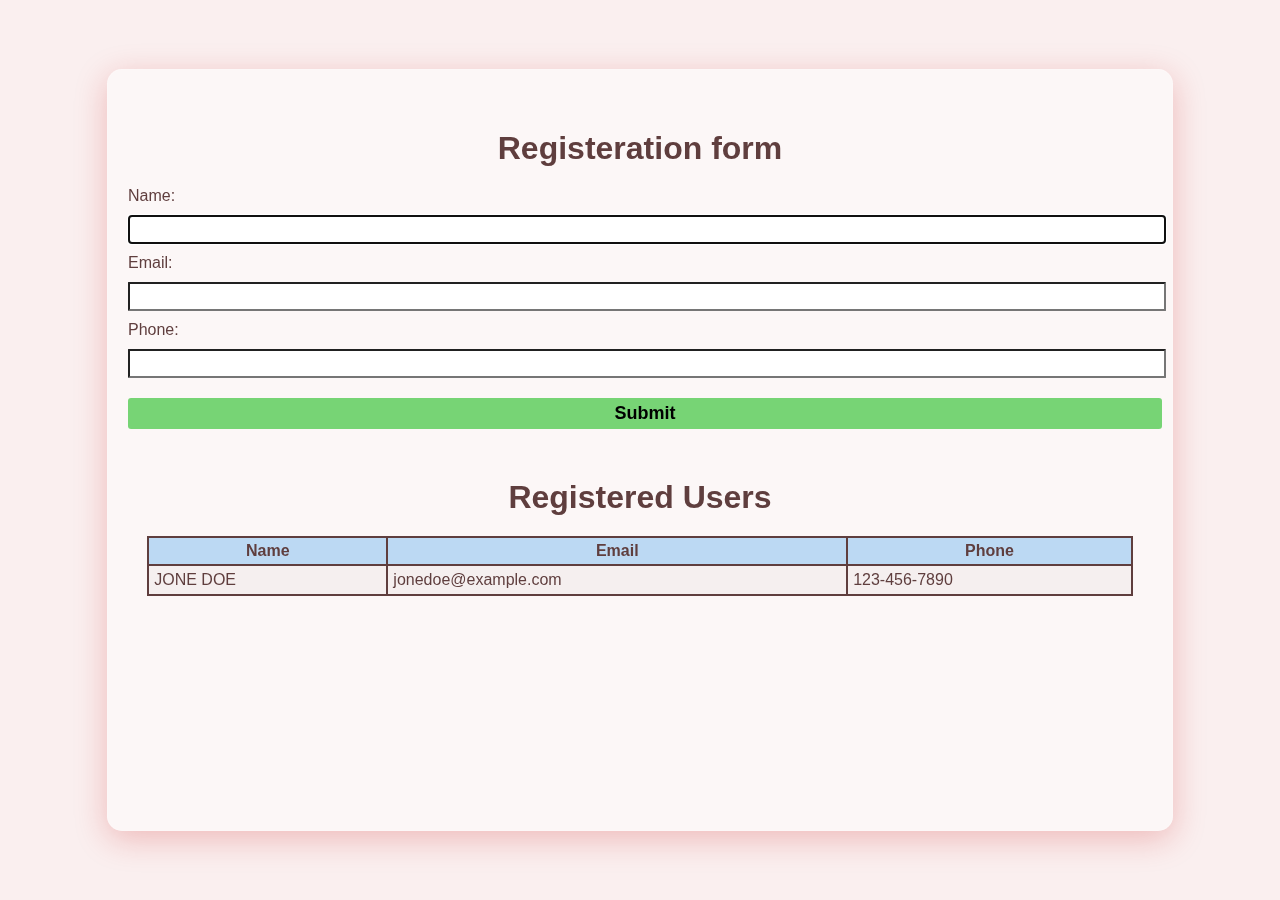
<file: index.html>
<!DOCTYPE html>
<html lang="en">

<head>
    <meta charset="UTF-8" />
    <meta name="viewport" content="width=device-width, initial-scale=1.0" />
    <title>Form</title>
</head>

<style>

body {
  margin: 0;
  height: 100vh;
  display: flex;
  justify-content: center;
  align-items: center;
}

.glass {
  width: 300px;
  padding: 20px;
  border-radius: 15px;
  background: rgba(185, 179, 179, 0.1); /* Semi-transparent white */
  box-shadow: 0 8px 32px rgba(207, 28, 28, 0.25); /* Soft shadow */
  backdrop-filter: blur(10px); /* Blurring background */
  border: 1px solid rgba(255, 255, 255, 0.18); /* Light inner border */
  /* text-align: center; */
  color: #5f3e3e;
  font-family: Arial, sans-serif;
}
    * {
        margin: 0;
        padding: 0;
    }

    th {
        padding: 4px;
    }

    td {

        padding: 5px;
    }

    table,
    td,
    th {
        border-collapse: collapse;
        border: 2px solid;

    }

    table {
        background-color: rgb(245, 239, 239);
        width: 100%;
    }

    .box {
        width: 80vw;
        min-height: 80vh;
        margin: auto;
        padding: 20px;

        background-color: rgba(255, 255, 255, 0.479);

    }

    h1 {
        padding: 20px;
        margin-top: 20px;
        text-align: center;
    }

    input {
        border-radius: 1px;
        margin: 10px 0px;
        padding: 5px;
    }

    .submit {
font-weight: bolder;
font-size: large;
border: none;
        cursor: pointer;
    }

    .Registered{
        width: 77vw;
        height: 20vh;
        overflow-y: scroll;
padding: 0px 14px;
margin: auto;
         
    }
    .head{

        position: sticky;
        top: 0;
        background-color: rgb(188, 217, 243);
    }
</style>

<body style="background-color: rgb(250, 239, 239);">
    <div class="box glass">


        <h1>Registeration form</h1>

        <form id="dataForm">
            <label for=""> Name: </label>
            <br>
            <input type="text" id="name" autofocus autocomplete="additional-name ds" style="  width: 100%;" required>
            <br>
            <label for=""> Email: </label>
            <br>
            <input type="email" id="email" style="  width: 100%;" required> <br>
            <label for=""> Phone: </label>
            <br>
            <input type="number" id="phone" style="  width: 100%;" required>
            <br>
        </form>
        <input class="submit" type="submit" onclick="addData()"
            style=" background-color: rgba(78, 202, 78, 0.767);  border-radius: 3px; width: 101%;">
            
            
            
            <h1>
                Registered Users
            </h1>
            
            <div class="Registered">
    
    <table id="myTable">
        <tr class="head">
            <th>
                Name
            </th>
            <th>
                Email
            </th>
            <th>
                Phone
            </th>
            
        </tr>
        
        
        <tr>
            
                <td>
                    
                    JONE DOE
                </td>

                
                <td>
                    
                    jonedoe@example.com
                </td>
                <td>
                    
                    123-456-7890
                </td>
            </tr>
            
            
        </div>
        </table>
    </div>

    <script>

        document.addEventListener('DOMContentLoaded', loadTableData);
        function addData() {
            // Get form values
            const name = document.getElementById('name').value;
            const email = document.getElementById('email').value;
            const phone = document.getElementById('phone').value;
            // Get existing data from localStorage or initialize an empty array
            let tableData = JSON.parse(localStorage.getItem('tableData')) || [];

            // Add new data to the array
            tableData.push({ name, email, phone });

            // Save updated data back to localStorage
            localStorage.setItem('tableData', JSON.stringify(tableData));

            // Add the new row to the table
            appendRowToTable(name, email, phone);

            // Clear the form inputs
            document.getElementById('dataForm').reset();
        }

        function appendRowToTable(name, email, phone) {
            // Get table body
            const tableBody = document.getElementById('myTable').getElementsByTagName('tbody')[0];

            // Create a new row
            const newRow = tableBody.insertRow();

            // Insert new cells and set their content
            const cell1 = newRow.insertCell(0);
            const cell2 = newRow.insertCell(1);
            const cell3 = newRow.insertCell(2);

            cell1.textContent = name;
            cell2.textContent = email;
            cell3.textContent = phone;
        }
            function loadTableData() {
      // Get data from localStorage
      const tableData = JSON.parse(localStorage.getItem('tableData')) || [];

      // Populate the table with the saved data
      tableData.forEach(row => {
        appendRowToTable(row.name, row.email, row.phone);
      });
    }
    </script>
</body>

</html>
</file>
